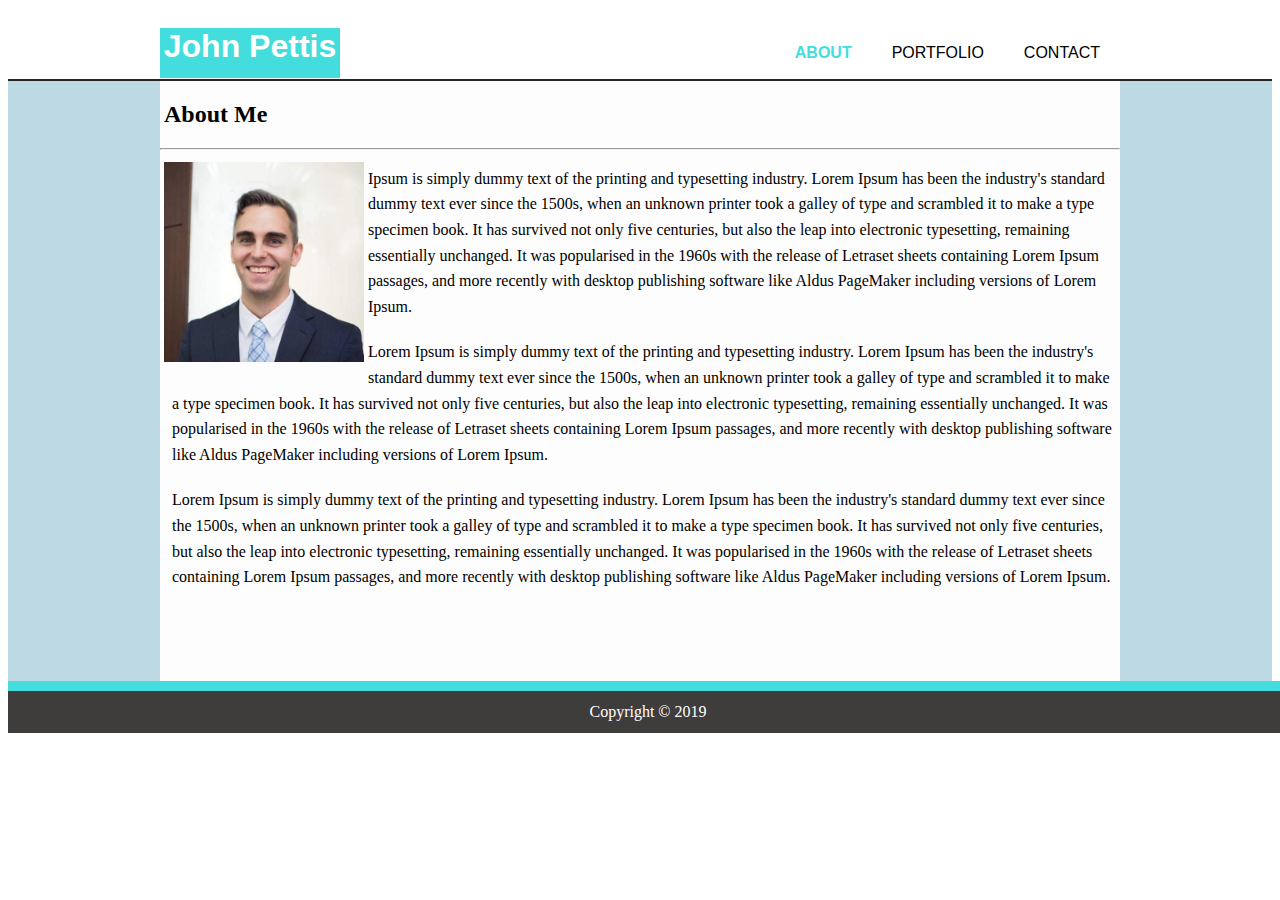
<file: index.html>
<!DOCTYPE html>
<html lang="en">
<head>
    <meta charset="UTF-8">
    <meta name="viewport" content="width=device-width, initial-scale=1.0">
    <meta http-equiv="X-UA-Compatible" content="ie=edge">
    <title>My Portfolio Site | Welcome</title>
    <link rel="stylesheet" href="style.css">
</head>
<body>
    <header>
        <div class= "container">
            <div id= "branding">
                <h1>  John Pettis </h1>
            </div>
        <nav>
             <ul>
                    <li class="current"><a href="index.html">About</a></li>
                    <li><a href="html/portfolio.html">Portfolio</a></li>
                    <li><a href="html/contact.html">Contact</a></li>
                 </ul>
        </nav>
        </div>
    </header>

    <div class="background">
        <div class= "container">
            <div id= showcase>
                 <div id= "about me">
                    <h2>About Me</h2>
                    <hr>
                     <img id="headshot" src="img/WorkPicture.jpg" style="float:left">
                    <p> Ipsum is simply dummy text of the printing and typesetting industry. Lorem Ipsum has been the industry's standard dummy text ever since the 1500s, when an unknown printer took a galley of type and scrambled it to make a type specimen book. It has survived not only five centuries, but also the leap into electronic typesetting, remaining essentially unchanged. It was popularised in the 1960s with the release of Letraset sheets containing Lorem Ipsum passages, and more recently with desktop publishing software like Aldus PageMaker including versions of Lorem Ipsum.</p>
                    <p>Lorem Ipsum is simply dummy text of the printing and typesetting industry. Lorem Ipsum has been the industry's standard dummy text ever since the 1500s, when an unknown printer took a galley of type and scrambled it to make a type specimen book. It has survived not only five centuries, but also the leap into electronic typesetting, remaining essentially unchanged. It was popularised in the 1960s with the release of Letraset sheets containing Lorem Ipsum passages, and more recently with desktop publishing software like Aldus PageMaker including versions of Lorem Ipsum. </p>
                    <p>Lorem Ipsum is simply dummy text of the printing and typesetting industry. Lorem Ipsum has been the industry's standard dummy text ever since the 1500s, when an unknown printer took a galley of type and scrambled it to make a type specimen book. It has survived not only five centuries, but also the leap into electronic typesetting, remaining essentially unchanged. It was popularised in the 1960s with the release of Letraset sheets containing Lorem Ipsum passages, and more recently with desktop publishing software like Aldus PageMaker including versions of Lorem Ipsum. </p>
                </div>
            </div>
        </div>
    </div>
    <footer>
        <p>Copyright &copy; 2019</p>
    </footer>














</body>
</html>
</file>
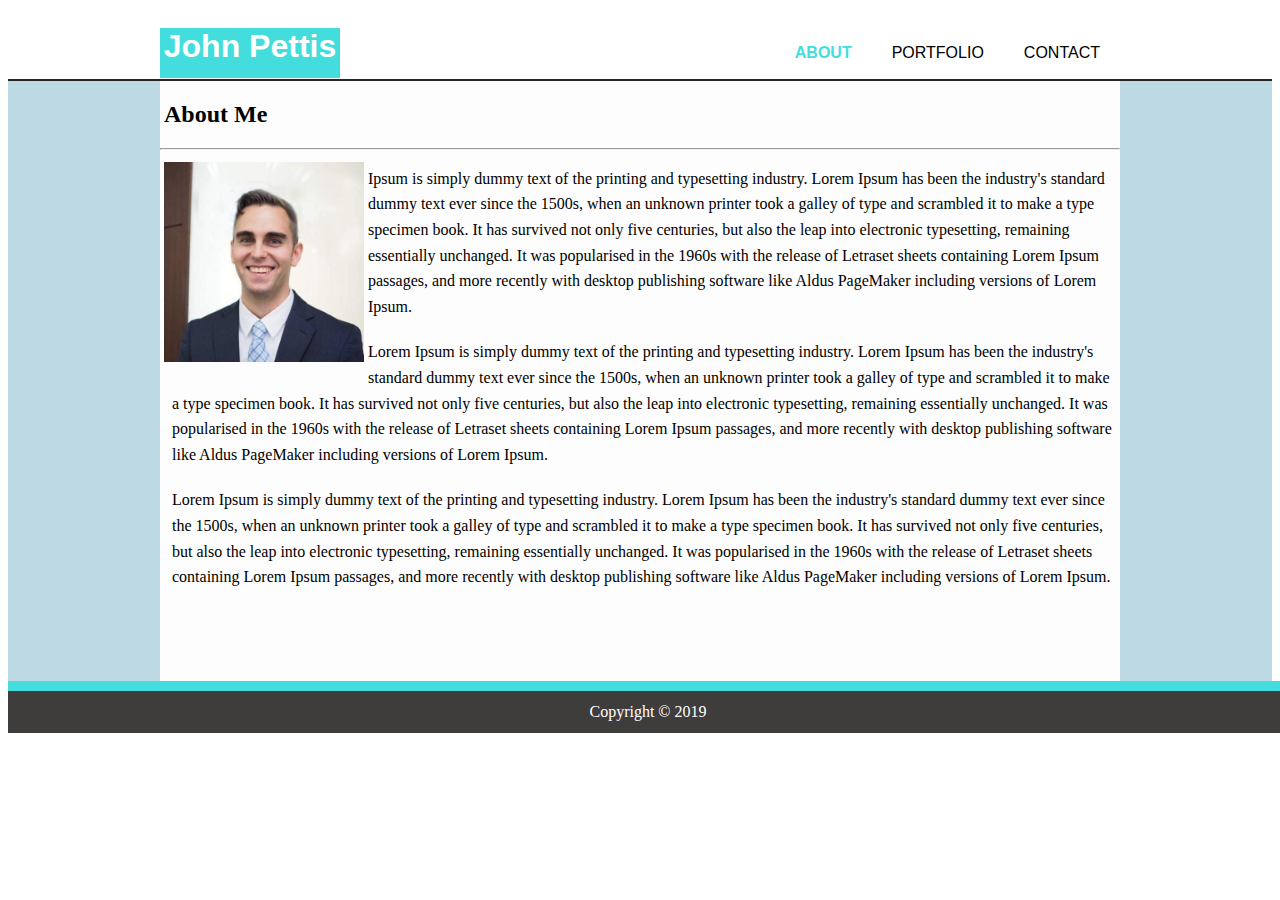
<file: html/about.html>
<!DOCTYPE html>
<html lang="en">
<head>
    <meta charset="UTF-8">
    <meta name="viewport" content="width=device-width, initial-scale=1.0">
    <meta http-equiv="X-UA-Compatible" content="ie=edge">
    <title>My Portfolio Site | Welcome</title>
    <link rel="stylesheet" href="../style.css">
</head>
<body>
    <header>
        <div class= "container">
            <div id= "branding">
                <h1>  John Pettis </h1>
            </div>
        <nav>
             <ul>
                    <li class="current"><a href="about.html">About</a></li>
                    <li><a href="portfolio.html">Portfolio</a></li>
                    <li><a href="contact.html">Contact</a></li>
                 </ul>
        </nav>
        </div>
    </header>

    <div class="background">
        <div class= "container">
            <div id= showcase>
                 <div id= "about me">
                    <h2>About Me</h2>
                    <hr>
                     <img id="headshot" src="../img/WorkPicture.jpg" style="float:left">
                    <p> Ipsum is simply dummy text of the printing and typesetting industry. Lorem Ipsum has been the industry's standard dummy text ever since the 1500s, when an unknown printer took a galley of type and scrambled it to make a type specimen book. It has survived not only five centuries, but also the leap into electronic typesetting, remaining essentially unchanged. It was popularised in the 1960s with the release of Letraset sheets containing Lorem Ipsum passages, and more recently with desktop publishing software like Aldus PageMaker including versions of Lorem Ipsum.</p>
                    <p>Lorem Ipsum is simply dummy text of the printing and typesetting industry. Lorem Ipsum has been the industry's standard dummy text ever since the 1500s, when an unknown printer took a galley of type and scrambled it to make a type specimen book. It has survived not only five centuries, but also the leap into electronic typesetting, remaining essentially unchanged. It was popularised in the 1960s with the release of Letraset sheets containing Lorem Ipsum passages, and more recently with desktop publishing software like Aldus PageMaker including versions of Lorem Ipsum. </p>
                    <p>Lorem Ipsum is simply dummy text of the printing and typesetting industry. Lorem Ipsum has been the industry's standard dummy text ever since the 1500s, when an unknown printer took a galley of type and scrambled it to make a type specimen book. It has survived not only five centuries, but also the leap into electronic typesetting, remaining essentially unchanged. It was popularised in the 1960s with the release of Letraset sheets containing Lorem Ipsum passages, and more recently with desktop publishing software like Aldus PageMaker including versions of Lorem Ipsum. </p>
                </div>
            </div>
        </div>
    </div>
    <footer>
        <p>Copyright &copy; 2019</p>
    </footer>














</body>
</html>
</file>
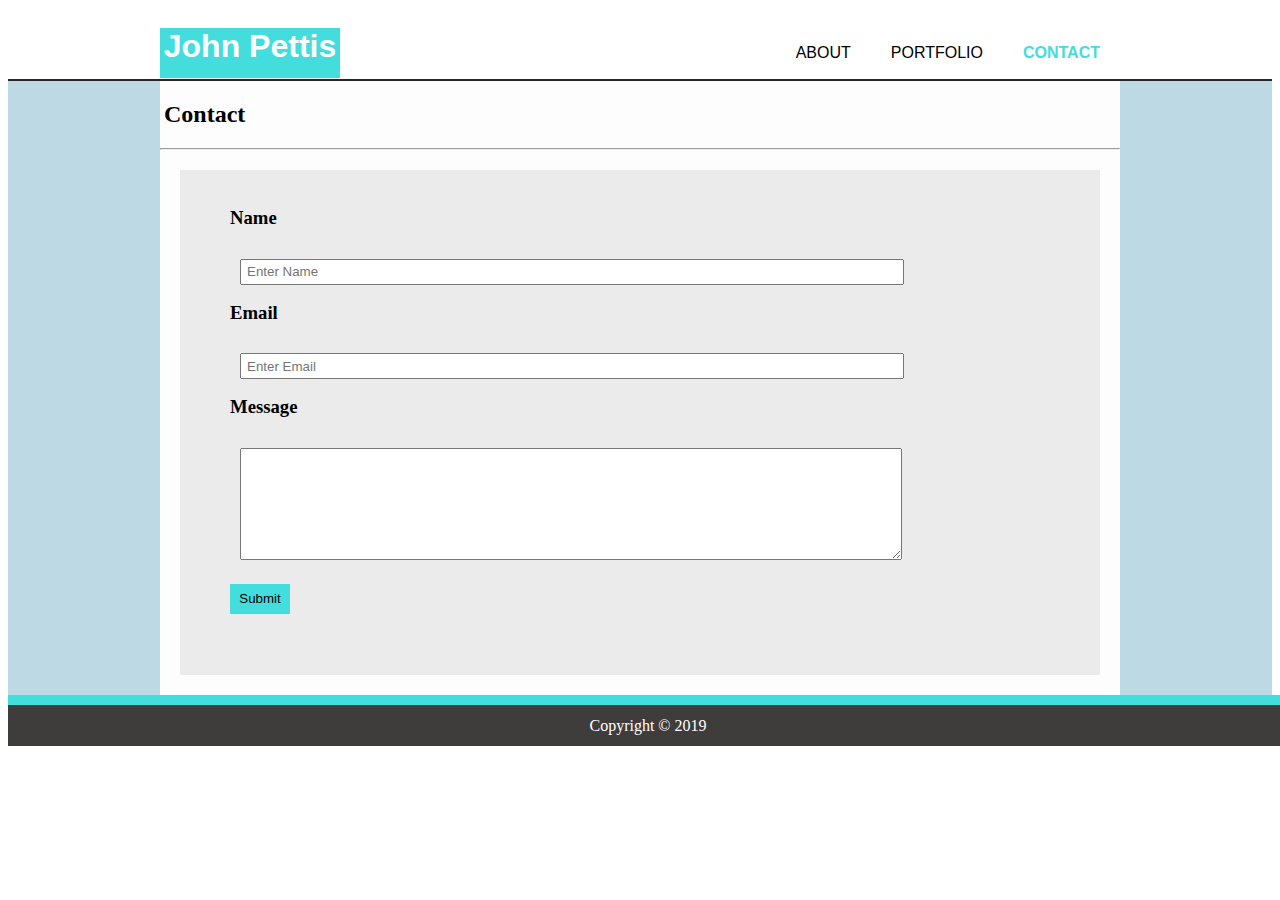
<file: html/contact.html>
<!DOCTYPE html>
<html lang="en">

<head>
    <meta charset="UTF-8">
    <meta name="viewport" content="width=device-width, initial-scale=1.0">
    <meta http-equiv="X-UA-Compatible" content="ie=edge">
    <title>My Portfolio Site | Welcome</title>
    <link rel="stylesheet" href="../style.css">
</head>

<body>
    <header>
        <div class="container">
            <div id="branding">
                <h1> John Pettis </h1>
            </div>
            <nav>
                <ul>
                    <li><a href="../index.html">About</a></li>
                    <li><a href="portfolio.html">Portfolio</a></li>
                    <li class="current"><a href="contact.html">Contact</a></li>
                </ul>
            </nav>
        </div>
    </header>

    <div class="background">
        <div class="container">
            <div id=showcase>
                <div id="about me">
                    <h2>Contact</h2>
                    <hr>


                    <div class="contact_box">
                        <div class="clearfix">
                            <h3>Name</h3>
                            <input type="name" placeholder="Enter Name">
                            <h3>Email</h3>
                            <input type="email" placeholder="Enter Email">
                            <h3>Message</h3>
                            <textarea></textarea>
                        </div>
                        <button>Submit</button>
                    </div>





                </div>
            </div>
        </div>
    </div>
    <footer>
        <p>Copyright &copy; 2019</p>
    </footer>
    </body>
    </html>
</file>
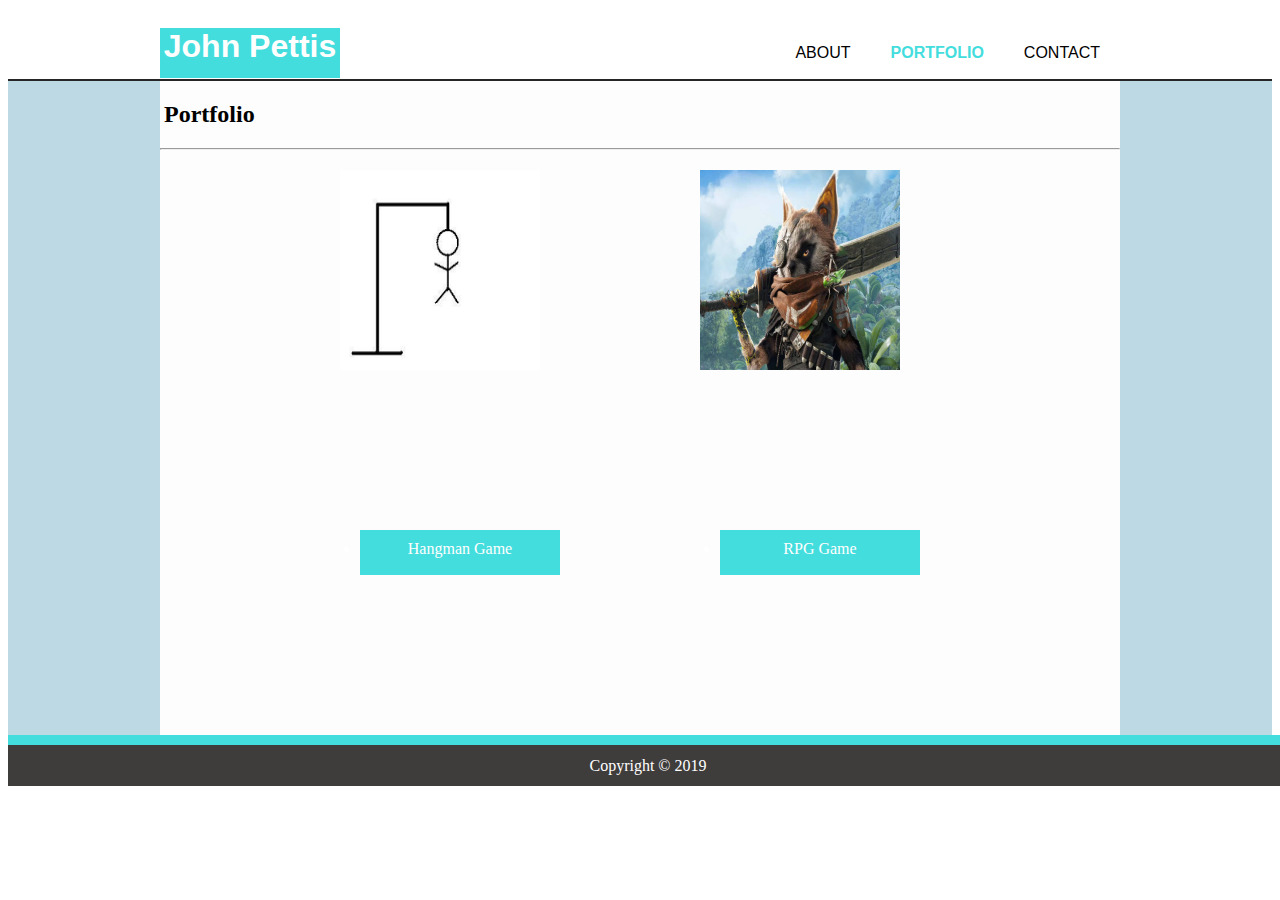
<file: html/portfolio.html>
<!DOCTYPE html>
<html lang="en">
<head>
    <meta charset="UTF-8">
    <meta name="viewport" content="width=device-width, initial-scale=1.0">
    <meta http-equiv="X-UA-Compatible" content="ie=edge">
    <title>My Portfolio Site | Welcome</title>
    <link rel="stylesheet" href="../style.css">
</head>
<body>
    <header>
        <div class= "container">
            <div id= "branding">
                <h1>  John Pettis </h1>
            </div>
        <nav>
             <ul>
                    <li><a href="../index.html">About</a></li>
                    <li class="current"><a href="portfolio.html">Portfolio</a></li>
                    <li><a href="contact.html">Contact</a></li>
                </ul>
        </nav>
        </div>
    </header>

    <div class="background">
        <div class= "container">
            <div id= showcase>
                 <div id= "about me">
                    <h2>Portfolio</h2>
                    <hr>

                
        <div class="portfolio_box">
                <div class="P_box1">
                    <img class="large_icons" src="../img/hangman.png"></div>
                    <img class="large_icons" src="../img/rpg.jpg"></div>
                </div>
                <div class="t_box1">
                    <ul>
                        <li>Hangman Game</li>
                        <li>RPG Game</li>
                    </ul>
                </div>





        </div>   
   
        
        

                </div>
            </div>
        </div>
    </div>
    <footer>
        <p>Copyright &copy; 2019</p>
    </footer>
    </body>
    </html>
</file>
<file: style.css>
/*...Global.............................*/

.container{
    width: 960px;
    margin: auto;
    overflow: hidden;
}
.background{
    background:#bdd9e4;
}

h3{
    line-height: 15px;
}

/*...header...............*/

header {
    font-family: Arial, Helvetica, sans-serif;
    background: #ffffff;
    padding-top:20px;
    min-height: 51px;
    border-bottom: #272626 2px solid;
    margin-bottom: 0px;
}
header a{
    color: #000000;
    text-decoration: none;
    text-transform: uppercase;
    font-size: 16px;
}
.current a{
    color: #44dddd;
    font-weight: bold;
}

#branding{
    float: left;
    background: #44dddd;
    width: 180px;
    height: 50px;
    color: #ffffff;
}

header h1{
    margin: 0;
    text-align: center;
}

header li{
    float: left;
    display: inline;
    padding: 0 20px 0 20px;
}
header nav{
    float: right;
    
}


/*...showcase....................*/
#showcase{
    float: left;
    background: #fdfdfd;
    width: 960px;
    min-height: 600px;
    color: #000000;
}
#headshot{
    float: left;
    width: 200px;
    height: 200px;
    margin: 4px 4px 4px 4px;
}
#showcase p{
    margin: 0 0 4px 4px;
   
}
 h2{
     margin-left: 4px;
 }

 p{
    line-height: 1.6;
    padding: 8px 8px 8px 8px;
 }

/*...footer...................*/

footer p{
    text-align: center;
    background: #3f3c3c;
    width: 100%;
    min-height: 25px;
    color: #ffffff;
    border-top: #44dddd 10px solid;
    margin-top: 0;

}

/*....Contact box.....................*/

.contact_box{
    margin: 20px 20px 20px 20px;
    background: #ebebeb;
    height: 425px;
    padding: 40px;
    
}
.contact_box h3 {
    margin-left: 10px;
    margin-top: 0;
}


.contact_box input{
    text-decoration: none;
    width: 650px;
    height: 12px;
    margin: 15px 20px 20px 20px;
}

.contact_box input[type="message"] {
    text-decoration: none;
    width: 650px;
    height: 100px;
   
}

.contact_box button{
    border: none;
    background: #44dddd;
    height: 30px;
    width: 60px;
    text-align: center;
    margin-left: 10px;
    float: left;
}

.contact_box textarea{
    text-decoration: none;
    width: 650px;
    height: 100px;
    margin: 15px 20px 20px 20px;
    padding: 5px;
}

.clearfix::after {
    content: " ";
    display: block;
    clear: both;
}

input{
    padding: 5px;
}

/*...portfolio...............................*/

.porfolio_box{
    margin: 0 auto;
    width: 100%;
    float: left;
}

.P_box1{
    margin: 20px;
  
}

.large_icons{
    height:200px;
    width: 200px;
    float: left;
    margin: 0 0 160px 160px;
    position: relative;
    z-index: 1;
}

.t_box1 li{
    width: 200px;
    height: 35px;
    padding-top: 10px;
    color: #ffffff;
    background: #44dddd;
    opacity: 9;
    float: left;
    text-align: center;
    margin: 0px 0px 160px 160px;
    position: relative;
    z-index: 2;
    top: -800;
    left: 20;
}

/*..................... media query .....................................*/

@media screen and (max-width : 980px) {

}

@media screen and (max-width : 768px) {

    .container{
        width: 500px;
        margin: auto;
        overflow: hidden;
    }

header {
    font-family: Arial, Helvetica, sans-serif;
    background: #ffffff;
    padding-top:20px;
    min-height: 51px;
    border-bottom: #272626 2px solid;
    margin-bottom: 0px;
}

#showcase{
    float: left;
    background: #fdfdfd;
    width: 500px;
    min-height: 600px;
    color: #000000;
}

p{
    line-height: 1.6;
    padding: 1px 1px 1px 1px;
 }

}

@media screen and (max-width : 640px) {

    .container{
        width: 400px;
        margin: auto;
        overflow: none;
    }

    #branding{
        text-align: center;
        background: #44dddd;
        width: auto;
        height: 50px;
        color: #ffffff;
        float: none;
    }
    
    header h1{
        margin: 0;
        text-align: center;
        float: none;
        width: 100%;
        display: inline;
    }
    
    header li{
        text-align: center;
        display: inline;
        padding: 0 20px 0 20px;
        
    header nav{
        margin:0 auto;
        float: none;
        
    }

    #showcase{
        float: left;
        background: #fdfdfd;
        width: 400px;
        height: auto;
        color: #000000;
    }

    p{
        line-height: 1.6;
        padding: 1px 1px 1px 1px;
        margin: 1px 1px 1px 1px;
     }

}
</file>
